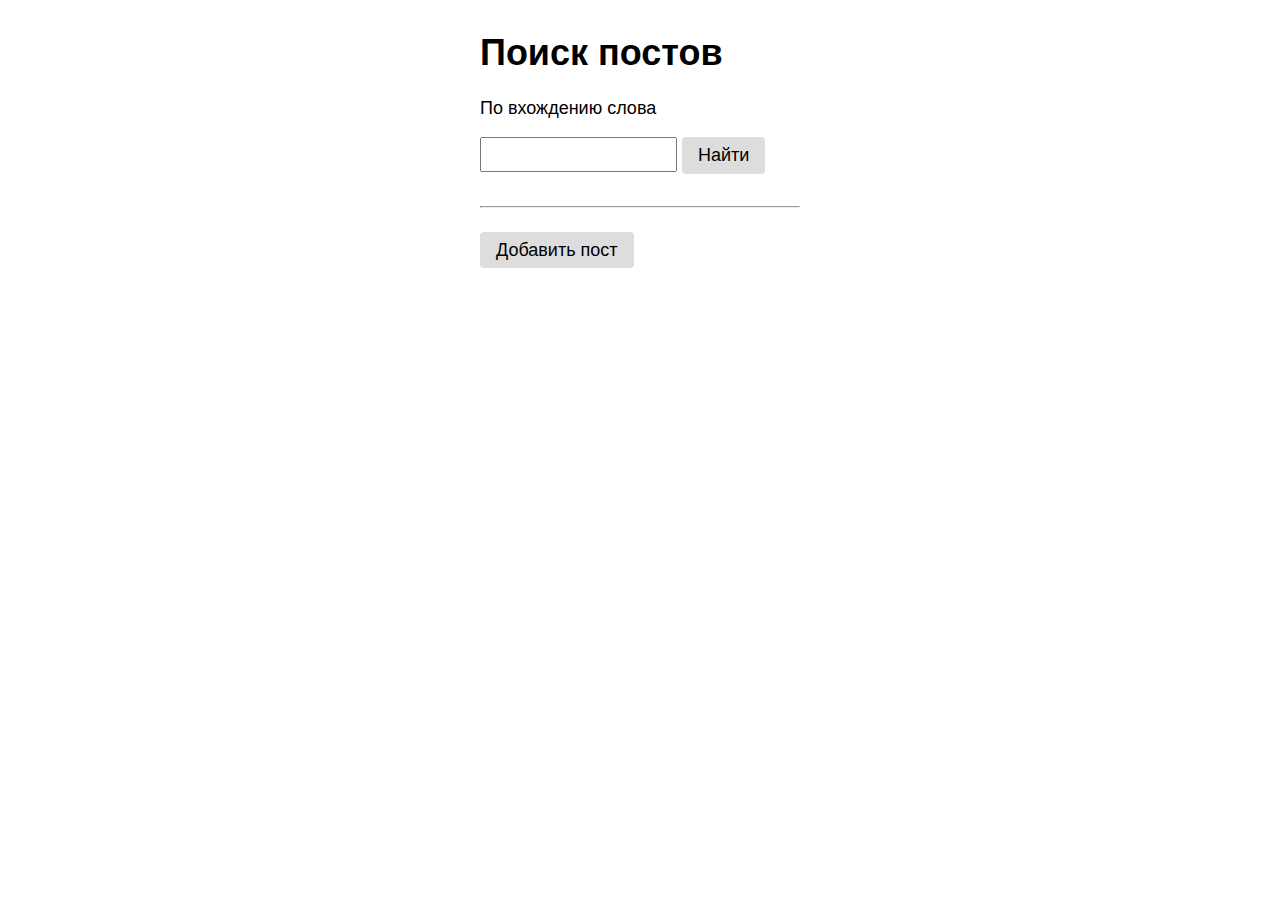
<file: templates/index.html>
<!DOCTYPE html>
<html lang="ru">
<head>
    <meta charset="UTF-8">
    <title>Главная страница</title>
    <link rel="stylesheet" href="../static/style.css">
</head>
<body>

<main>

    <h1>Поиск постов</h1>

    <form action="/search" method="get">
        <p>По вхождению слова</p>
        <input type="text" name="s">
        <input type="submit" value="Найти" class="button">
    </form>

    <hr>

    <a href="/form" class="button">Добавить пост</a>

</main>
</body>
</html>
</file>
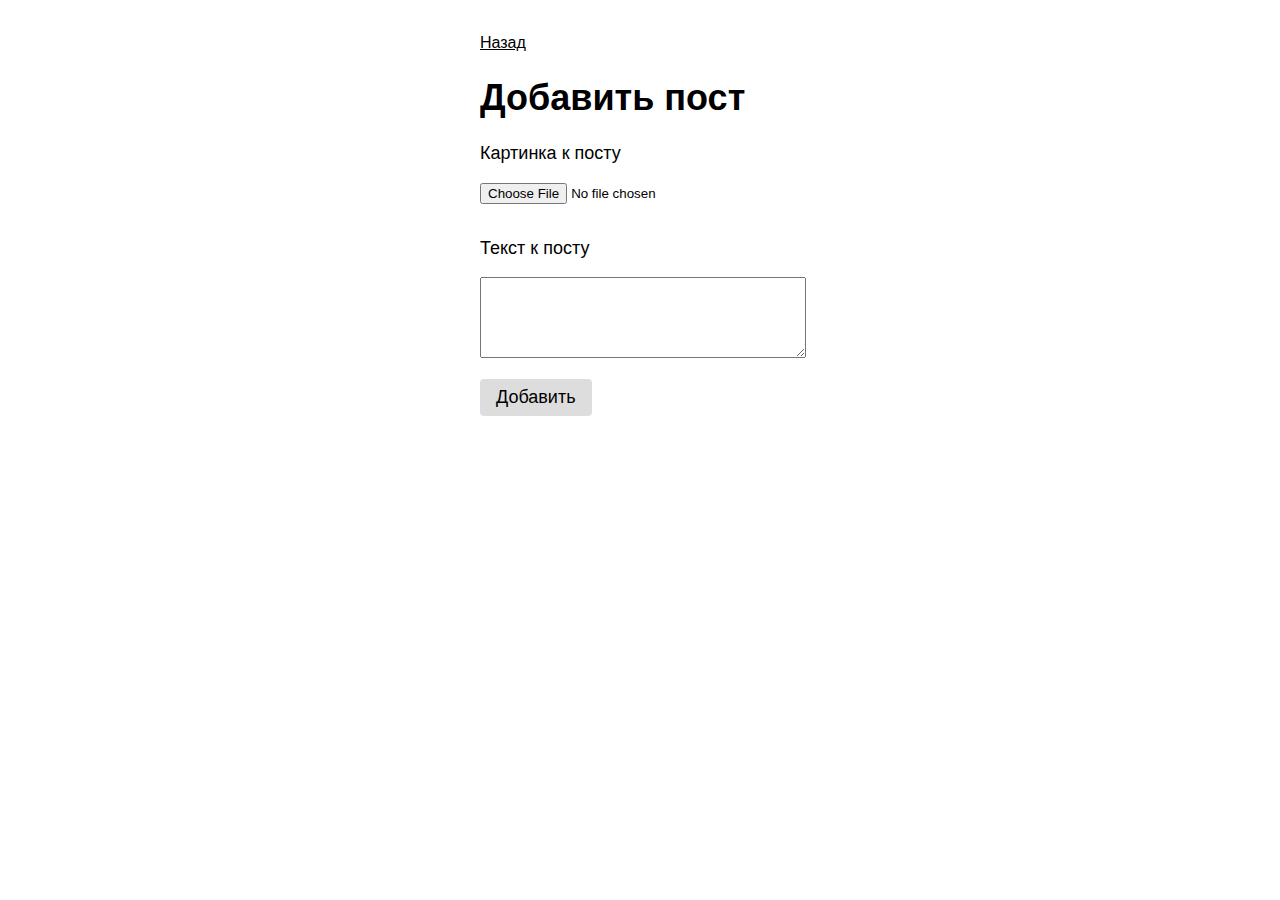
<file: templates/post_form.html>
<!DOCTYPE html>
<html lang="ru">
<head>
    <meta charset="UTF-8">
    <title>Добавить пост</title>
    <link rel="stylesheet" href="../static/style.css">
</head>
<body>
<main>

    <a href="/" class="link">Назад</a>

    <h1>Добавить пост</h1>

    <form action="/upload" method="POST" enctype="multipart/form-data">
        <p>Картинка к посту</p>
        <div>
            <input type="file" name="picture">
        </div>
        <p>Текст к посту</p>
        <div>
            <textarea name="content" rows="5" ></textarea>
        </div>

        <div>
            <input type="submit" value="Добавить" class="button">
        </div>
    </form>


</main>
</body>
</html>
</file>
<file: static/style.css>
/* Селекторы по тегам */

body {
    font-family: arial;
    font-size: 18px;

}

main {
    margin: 32px auto;
    width: 320px;
}

hr {
    margin: 32px 0;
}

select {
    padding: 7px 6px;
    background-color: #ddd;
    border:none;
    border-radius: 4px;
    font-size: 18px;
}

input[type=text] {
    padding: 8px;
    position: relative;
    top: -2px;
}

textarea {
    width: 100%;
    margin-bottom: 16px;
}

input[type=file] {

    margin-bottom: 16px;


}

a {
    color: black;
    font-size: 16px;
}

/* Селекторы по классам */

.button {
    background-color: #ddd;
    padding: 8px 16px;
    text-decoration: none;
    color: black;
    border:none;
    border-radius: 4px;
    font-size: 18px;
}
</file>
